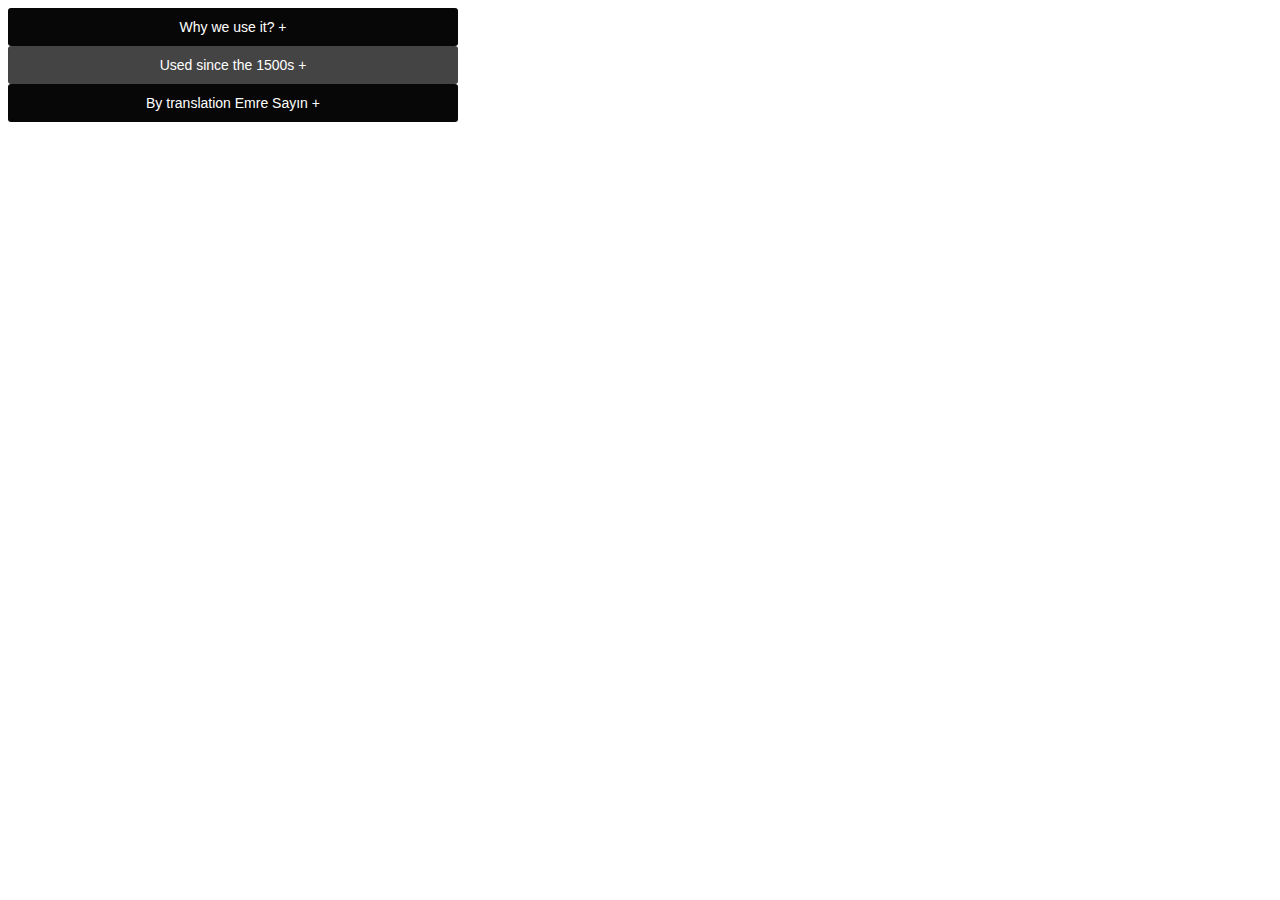
<file: Collapse-Menu/index.html>
<!DOCTYPE html>
<html lang="tr">
<head>
    <meta charset="UTF-8">
    <meta http-equiv="X-UA-Compatible" content="IE=edge">
    <meta name="viewport" content="width=device-width, initial-scale=1.0">
    <meta name="author" content="Emre-Sayin">
    <title>Collapse Menü - Emre Sayın</title>
    <link rel="stylesheet" href="style.css">
</head>
<body>

<div class="collapse-box">
    <input type="checkbox" id="collapse">
    <label for="collapse" class="collapse-label"></label>
    <div class="collapse-article">
        <h1 class="collapse-hood">What is Lorem Ipsum?</h1>
        <p class="collapse-write">YouTube: <a href="https://www.youtube.com/channel/UCmG_qT9li7T3TxUn33J5OgQ">PC Dunyam</a><br>
            When an it to make unknown type specimen ever since the printer took a galley of type and scrambled it to make a type specimen book. It has survived not only five centuries, but also the leap into electronic typesetting, remaining essentially unchanged. It was popularised in the 1960s with the release of Letraset sheets containing Lorem Ipsum passages, and more recently with desktop publishing software like Aldus PageMaker including versions of Lorem Ipsum.</p>
    </div>
    <input type="checkbox" id="collapse-2">
    <label for="collapse-2" class="collapse-label-2"></label>
    <div class="collapse-article-2">
        <h1 class="collapse-hood">Section 1.10.32 of "de Finibus Bonorum et Malorum"</h1>
        <p class="collapse-write">Instagram: <a href="https://www.instagram.com/pc.dunyam/">@pc.dunyam</a><br>
            Typesetting industry. Lorem dummy text ever since the 1500s, when an scrambled it to make a type specimen book. It has survived not only five centuries, but also the leap into electronic typesetting, remaining essentially unchanged. It was popularised in the 1960s with the release of Letraset sheets containing Lorem Ipsum passages, and more recently with desktop publishing software like Aldus PageMaker.</p>
    </div>
    <input type="checkbox" id="collapse-3">
    <label for="collapse-3" class="collapse-label-3"></label>
    <div class="collapse-article-3">
        <h1 class="collapse-hood">1914 translation by H. Rackham</h1>
        <p class="collapse-write">Instagram: <a href="https://www.instagram.com/emre.syn1/">@emre.syn1</a><br>
            On the other hand, we denounce with ro beguiled and demoralized by the charms of pleasure of the moment, so blinded by desire, that they cannot foresee the pain and trouble that are bound to ensue; and equal blame belongs to those who fail in their duty through weakness of will, which is the same as saying through shrinking from toil and pain. These cases are perfectly simple and easy to distinguish. In a free hour, when our power of choice is untrammelled and when nothing avoided. </p>
    </div>
</div>

</body>
</html>
</file>
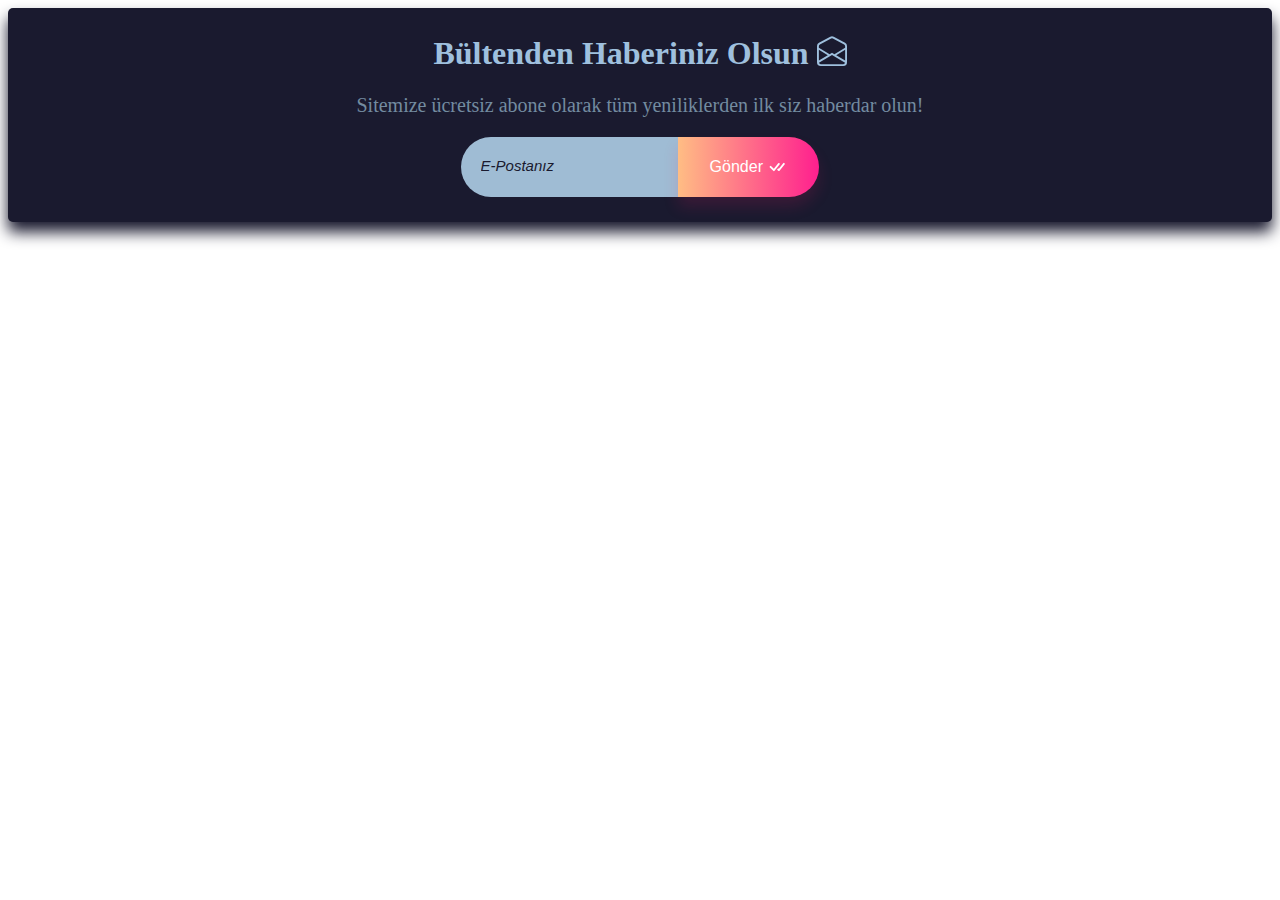
<file: E-Bulten-Aboneligi/index.html>
<!DOCTYPE html>
<html lang="tr">
<head>
    <meta charset="UTF-8">
    <meta http-equiv="X-UA-Compatible" content="IE=edge">
    <meta name="viewport" content="width=device-width, initial-scale=1.0">
    <meta name="author" content="Emre-Sayin">
    <title>E-Bülten Aboneliği - Emre Sayın</title>
    <link rel="stylesheet" href="style.css">

</head>
<body>
    
    <div class="e-bulletin">
        <h1>Bültenden Haberiniz Olsun
            <svg xmlns="http://www.w3.org/2000/svg" width="30" height="30" fill="currentColor" class="bi bi-envelope-open" viewBox="0 0 16 16">
                <path d="M8.47 1.318a1 1 0 0 0-.94 0l-6 3.2A1 1 0 0 0 1 5.4v.818l5.724 3.465L8 8.917l1.276.766L15 6.218V5.4a1 1 0 0 0-.53-.882l-6-3.2zM15 7.388l-4.754 2.877L15 13.117v-5.73zm-.035 6.874L8 10.083l-6.965 4.18A1 1 0 0 0 2 15h12a1 1 0 0 0 .965-.738zM1 13.117l4.754-2.852L1 7.387v5.73zM7.059.435a2 2 0 0 1 1.882 0l6 3.2A2 2 0 0 1 16 5.4V14a2 2 0 0 1-2 2H2a2 2 0 0 1-2-2V5.4a2 2 0 0 1 1.059-1.765l6-3.2z"/>
             </svg>
        </h1>
         <span>Sitemize ücretsiz abone olarak tüm yeniliklerden ilk siz haberdar olun!</span>
         <div class="form">
            <form action="http://feedburner.google.com/fb/a/myfeeds?gsessionid=DozVK_QnPXSPtEzlzAwbEpxSip5Rk8gS" method="post" target="popupwindow" 
            onsubmit="window.open('http:/feedburner.google.com/fb/a/myfeeds?gsessionid=DozVK_QnPXSPtEzlzAwbEpxSip5Rk8gS', 'popupwindow', 'scrollbars=yes');
            return true" class="login">
            <input type="email" name="email" placeholder="E-Postanız" autofocus='autofocus' required/>
           <button  type="submit" value="Gönder" class="lnk btn-main bg-btn" id="submit">Gönder
               <svg xmlns="http://www.w3.org/2000/svg" width="20" height="20" fill="currentColor" class="bi bi-check-all" viewBox="0 0 16 16">
                   <path d="M8.97 4.97a.75.75 0 0 1 1.071 1.05l-3.992 4.99a.75.75 0 0 1-1.08.02L2.324 8.384a.75.75 0 1 1 1.06-1.06l2.094 2.093L8.95 4.992a.252.252 0 0 1 .02-.022zm-.92 5.14l.92.92a.75.75 0 0 0 1.079-.02l3.992-4.99a.75.75 0 1 0-1.091-1.028L9.477 9.417l-.485-.486-.943 1.179z"/>
                 </svg>
           </button>
           </form>
         </div>
    </div>

</body>
</html>
</file>
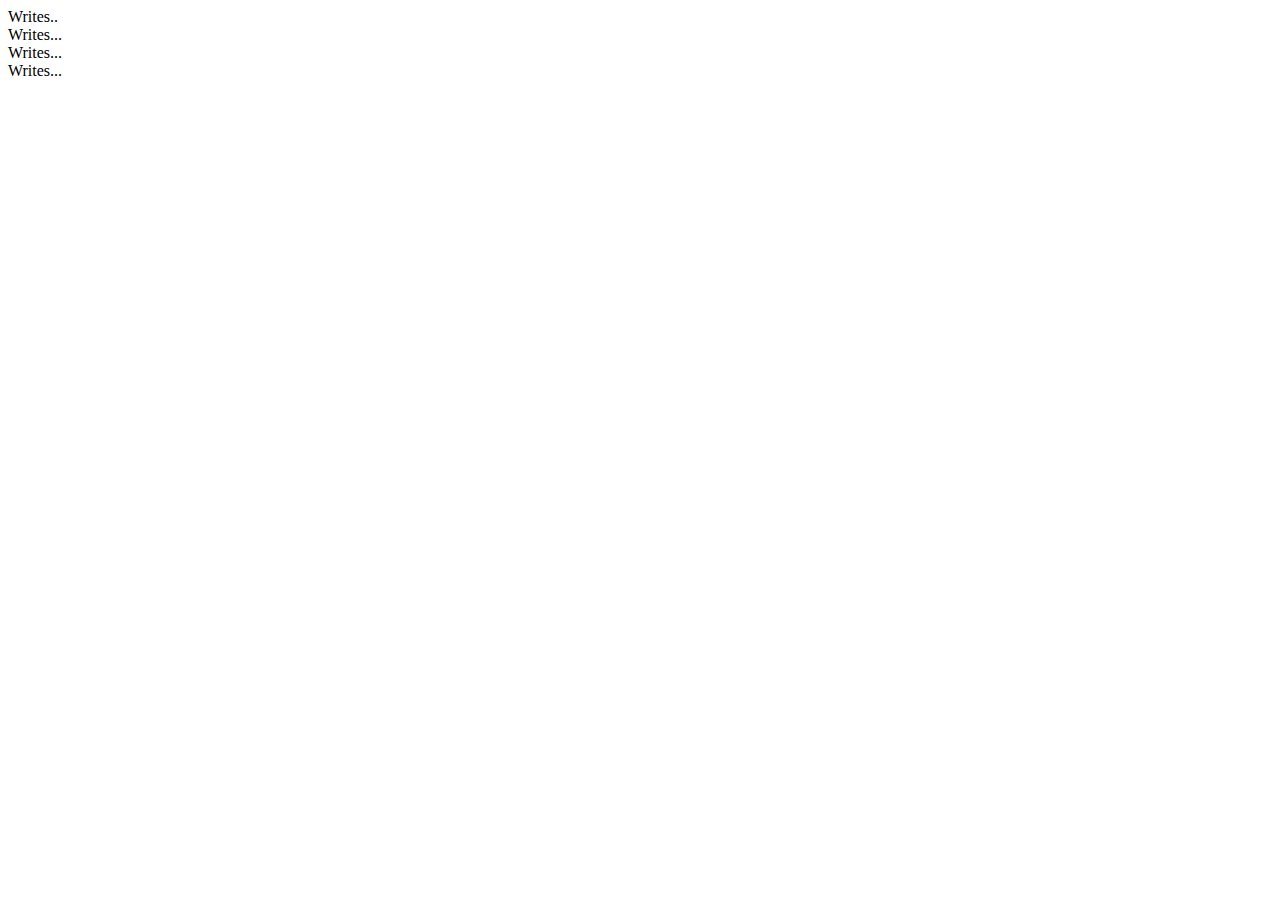
<file: Her-Saniye-Degisen-Yazi/index.html>
<!DOCTYPE html>
<html lang="tr">
<head>
    <meta charset="UTF-8">
    <meta http-equiv="X-UA-Compatible" content="IE=edge">
    <meta name="viewport" content="width=device-width, initial-scale=1.0">
    <meta name="author" content="Emre-Sayin">
    <title>Her Saniye Değişen Yazı - Emre Sayın</title>
</head>
<body>

    <div class="welcome">
        Writes..
    </div>
    <div class="welcome">
        Writes...
    </div>
    <div class="welcome">
        Writes...
    </div>
    <div class="welcome">
        Writes...
    </div>
     
<script src="script.js"></script>

</body>
</html>
</file>
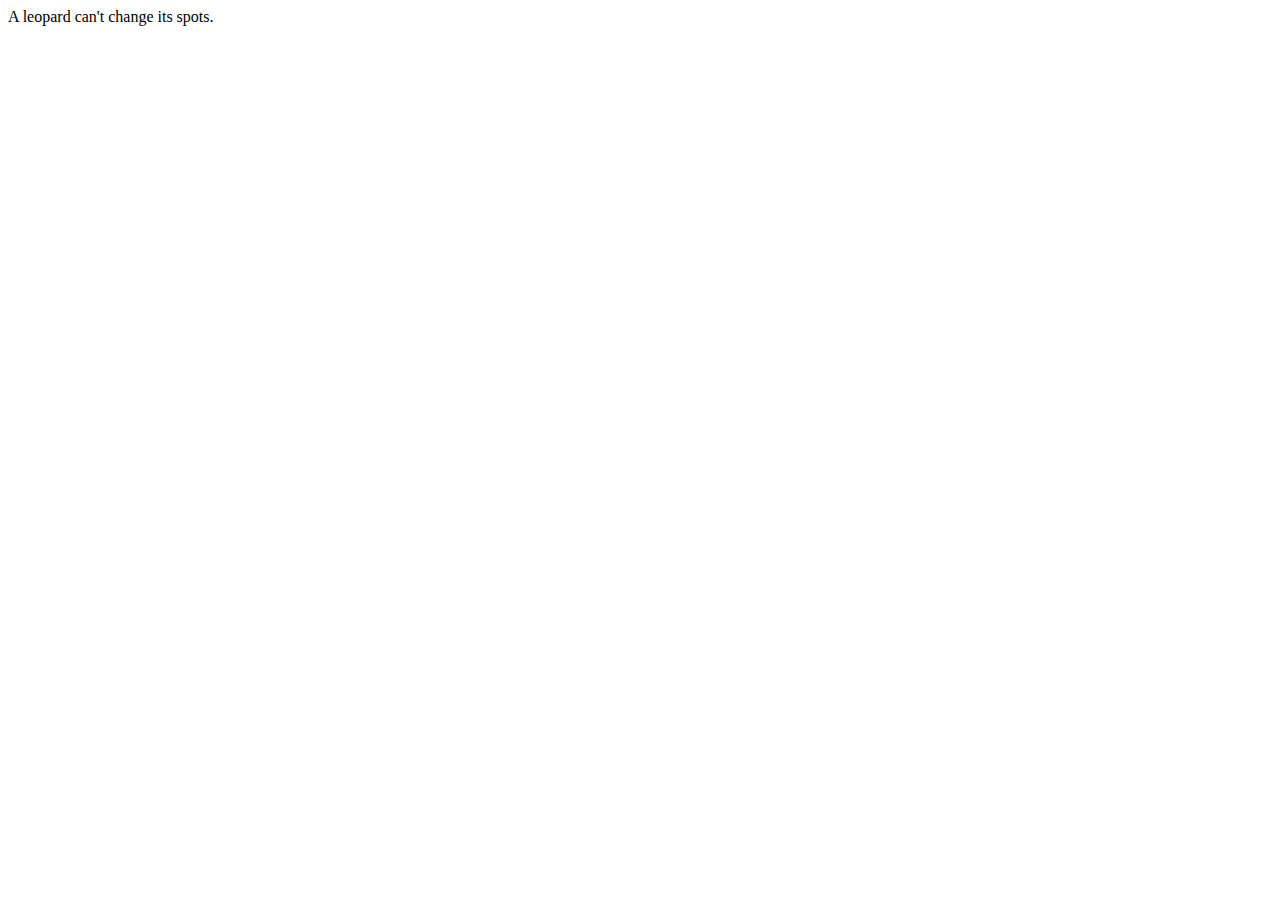
<file: Sayfa-Yenilendikce-Degisen-Yazi/index.html>
<!DOCTYPE html>
<html lang="tr">
<head>
    <meta charset="UTF-8">
    <meta http-equiv="X-UA-Compatible" content="IE=edge">
    <meta name="viewport" content="width=device-width, initial-scale=1.0">
    <meta name="author" content="Emre-Sayin">
    <title>Sayfa Yenilendikçe Değişen Yazı - Emre Sayın</title>
</head>
<body>

<script src="script.js"></script>

</body>
</html>
</file>
<file: Collapse-Menu/style.css>
*, *::before, *::after{
    box-sizing: border-box;
}
body{
    font-family: "Hind", sans-serif;
    font-size: 14px;
    line-height: 22px;
    font-weight: 300;
}
.collapse-box{
    width: 450px;
    height: auto;
}
#collapse{
    display: none;
}
.collapse-label::after{
    content: "Why we use it? +";
}
#collapse:checked + .collapse-label::after{
    content: "Where we use it? -";
}
#collapse:checked ~ .collapse-label {
    background-color: hsl(0, 0%, 55%);
}
.collapse-label {
    background-color: hsl(0, 7%, 3%);
    border: 0;
    width: auto;
    color: white;
    padding: 8px 16px;
    border-radius: 3px;
    cursor: pointer;
    display: block;
    text-align: center;
  }
.collapse-article{
    width: auto;
    height: 0;
    overflow: hidden;
    transition: all 500ms ease;
    background-color: #d5d1c5;
    line-height: 1.5em;
    font-size: 15px;
    font-weight: bold;
    padding: 0 15px;
    border-radius: 5px;
}
#collapse:checked ~ .collapse-article{
    height: 300px;
}
.collapse-hood{
    font-size: 25px;
    color: rgb(90, 90, 90);
}

/* 2. Collapse */
#collapse-2{
    display: none;
}
.collapse-label-2::after{
    content: "Used since the 1500s +";
}
#collapse-2:checked ~ .collapse-label-2::after{
    content: "Write since the 1500s -";
}
.collapse-label-2{
    background-color: #444444;
    border: 0;
    width: auto;
    color: white;
    padding: 8px 16px;
    border-radius: 3px;
    cursor: pointer;
    display: block;
    text-align: center;
}
#collapse-2:checked ~ .collapse-label-2{
    background-color: hsl(0, 0%, 55%);
}
.collapse-article-2{
    width: auto;
    height: 0;
    overflow: hidden;
    transition: all 500ms ease;
    background-color: #d5d1c5;
    line-height: 1.5em;
    font-size: 15px;
    font-weight: bold;
    padding: 0 15px;
    border-radius: 5px;
}
#collapse-2:checked ~ .collapse-article-2{
    height: 300px;
}
.collapse-hood-2{
    font-size: 25px;
    color: rgb(90, 90, 90);
}

/* 3. Collapse */
#collapse-3{
    display: none;
}
#collapse-3:checked ~ .collapse-label-3{
    background-color: hsl(0, 0%, 55%);
}
.collapse-label-3::after{
    content: "By translation Emre Sayın +";
}
#collapse-3:checked ~ .collapse-label-3::after{
    content: "Web Dev. Mr. Emre Sayın -";
}
.collapse-label-3{
    background-color: hsl(0, 7%, 3%);
    border: 0;
    width: auto;
    color: white;
    padding: 8px 16px;
    border-radius: 3px;
    cursor: pointer;
    display: block;
    text-align: center;
}
.collapse-article-3{
    width: auto;
    height: 0;
    overflow: hidden;
    transition: all 500ms ease;
    background-color: #d5d1c5;
    line-height: 1.5em;
    font-size: 15px;
    font-weight: bold;
    padding: 0 15px;
    border-radius: 5px;
}
#collapse-3:checked ~ .collapse-article-3{
    height: 300px;
}
.collapse-hood-3{
    font-size: 25px;
    color: rgb(90, 90, 90);
}
</file>
<file: E-Bulten-Aboneligi/style.css>
[type=button]:not(:disabled), [type=reset]:not(:disabled), [type=submit]:not(:disabled), button:not(:disabled) {
    cursor: pointer;
}
.bg-btn {
    background: #ffbd84;
    background: -moz-linear-gradient(left, #ffbd84 0%, #ff1f8e 100%);
    background: -webkit-linear-gradient(left, #ffbd84 0%,#ff1f8e 100%);
    background: linear-gradient(to right, #ffbd84 0%,#ff1f8e 100%);
    -webkit-box-shadow: 0 10px 15px 0px rgb(175 0 87 / 20%);
    box-shadow: 0 10px 15px 0px rgb(175 0 87 / 20%);
}
.btn-main {
    font-size: 16px;
    font-weight: 400;
    font-family: 'Poppins', sans-serif;
    padding: 0px 32px;
    line-height: 60px;
    text-align: center;
    outline: none;
    color: #fff;
    background-color: #ff1f8e;
    border: none;
    -webkit-border-radius: 0 50px 50px 0;
    border-radius: 0 50px 50px 0;
    -webkit-box-shadow: 0 10px 15px 0px rgb(233 30 99 / 15%);
    box-shadow: 0 10px 15px 0px rgb(233 30 99 / 15%);
}
@media only screen and (max-width: 550px){
    .btn-main{
        padding: 0px 12px;
    }
}
.e-bulletin{
    height: auto;
    background: #1a1a2f;
    padding: 5px 0 25px 0;
    box-shadow: 0 10px 15px 0px rgb(25, 25, 46);
    border-radius: 5px;
}

.bi-check-all{
    position: relative;
    top: 5px;
}

span{
    color: #738BA0;
    font-size: 20px;
    margin-bottom: 20px;
    display: block;
    text-align: center;
}
h1{
    color: #9fc0de;
    text-align: center;
}
.bi-envelope-open{
    position: relative;
    top: 2px;
}

input{
    color: rgb(25, 25, 46);
    background-color: #9fbcd4;
    padding: 20px;
    height: 20px;
    border-radius: 50px 0 0 50px;
    appearance: none;
    outline: none;
    border: none;
}

::placeholder{
    font-size: 15px;
    font-style: italic;
    color: #1a1a2f;
}

form{
    display: flex;
    align-items: center;
    justify-content: center;
    text-align: center;
}
</file>
